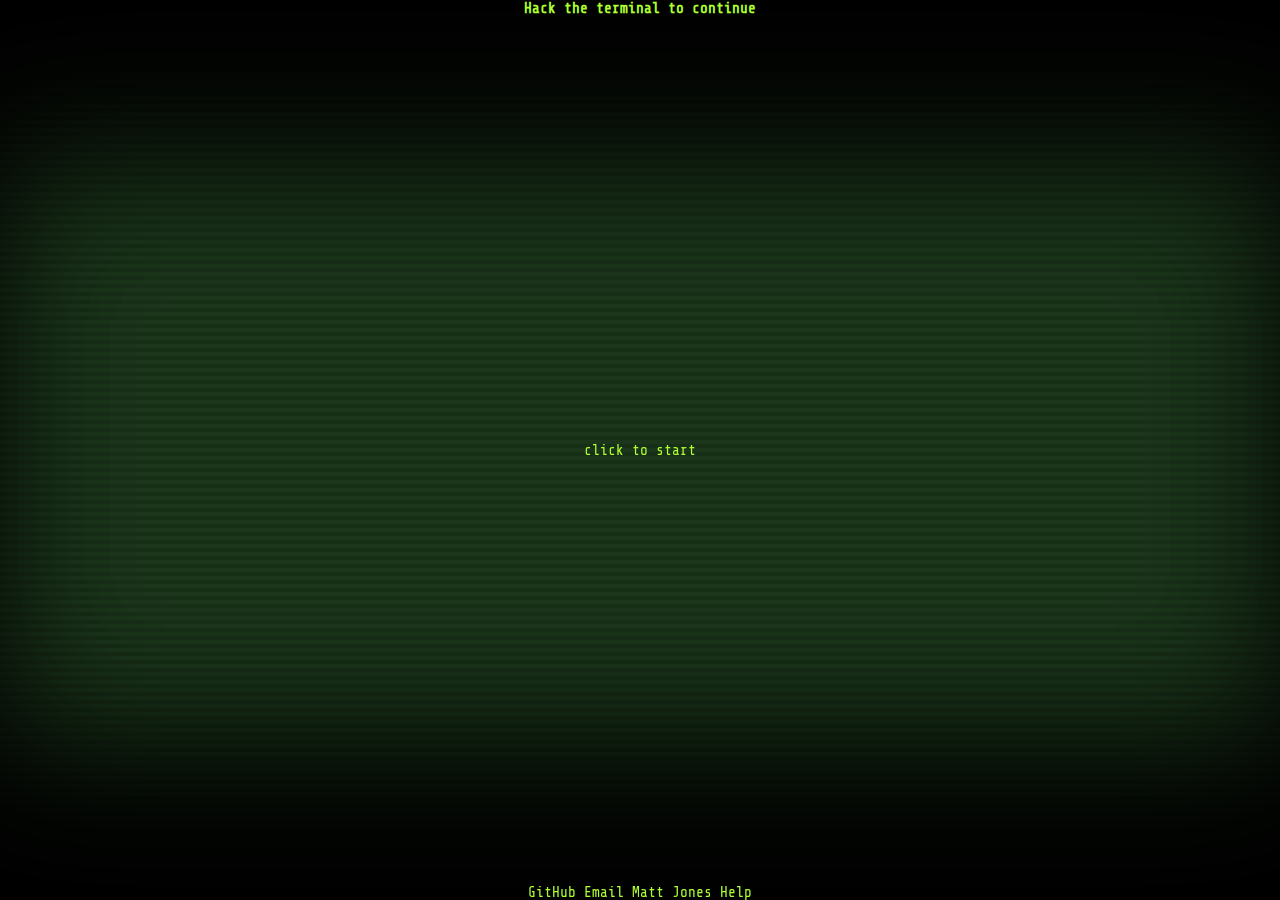
<file: index.html>
<!DOCTYPE HTML>
<html lang="en">
<head>
    <title>Code-Jones</title>
    <meta charset="utf-8"/>
    <meta content="width=device-width, initial-scale=1, user-scalable=no" name="viewport"/>
    <link href="scss/main.css" rel="stylesheet">
    <link rel="apple-touch-icon" sizes="180x180" href="assets/images/favicon_io/apple-touch-icon.png">
    <link rel="icon" type="image/png" sizes="32x32" href="assets/images/favicon_io/favicon-32x32.png">
    <link rel="icon" type="image/png" sizes="16x16" href="assets/images/favicon_io/favicon-16x16.png">
    <meta name="viewport" content="width=device-width, initial-scale=1, minimum-scale=1, maximum-scale=1">
    <link rel="preconnect" href="https://fonts.gstatic.com">
    <link href="https://fonts.googleapis.com/css2?family=Share+Tech+Mono&display=swap" rel="stylesheet">
</head>
<body>
<header class="header centered-h" id="header">
    <div>
        <h1>Hack the terminal to continue</h1>
    </div>
</header>


<section>
    <div id="click-to-start" onclick="start()"><p class="centered-2" style="z-index: 1">click to start</p></div>
    <div class="flicker screen" id="screen">
        <div class="opening-text centered-2" id="opening">
            <p class="animated">SECURITY RESET...</p><br>
            <p class="animated">WELCOME TO ROBCO INDUSTRIES (TM) TERMLINK</p><br>
            <p class="animated">>SET TERMINAL/INQUIRE</p><br>
            <p class="animated">RIT-V300</p><br>
            <p class="animated">>SET FILE/PROTECTION = OWNER:RWED ACCOUNTS.F</p><br>
            <p class="animated">>SET HALT RESTART/MOUNT</p><br>
        </div>
    </div>
</section>
<div id="orientation" style="display: none">
    <p class="centered-2">Please change your device orientation to landscape</p>
</div>
<div class="help centered-2" style="display: none" id="help">
    <p id="helpContent"></p>
    <button class="centered-h" type="button" onclick="getPage()" value="Page 1" id="pageButton"></button>
</div>


<!-- Footer -->
<footer id="footer">
    <div class="icons">
        <a href="https://github.com/Code-Jones">GitHub</a>
        <a href="mailto:codejones.personal@gmail.com">Email</a>
        <a href="https://www.linkedin.com/in/matt-jones-developer/"> Matt Jones</a>
        <a onclick="openHelp()">Help</a>
    </div>
</footer>
<!-- Scripts -->
<script src="js/main.js"></script>
</body>
</html>
</file>
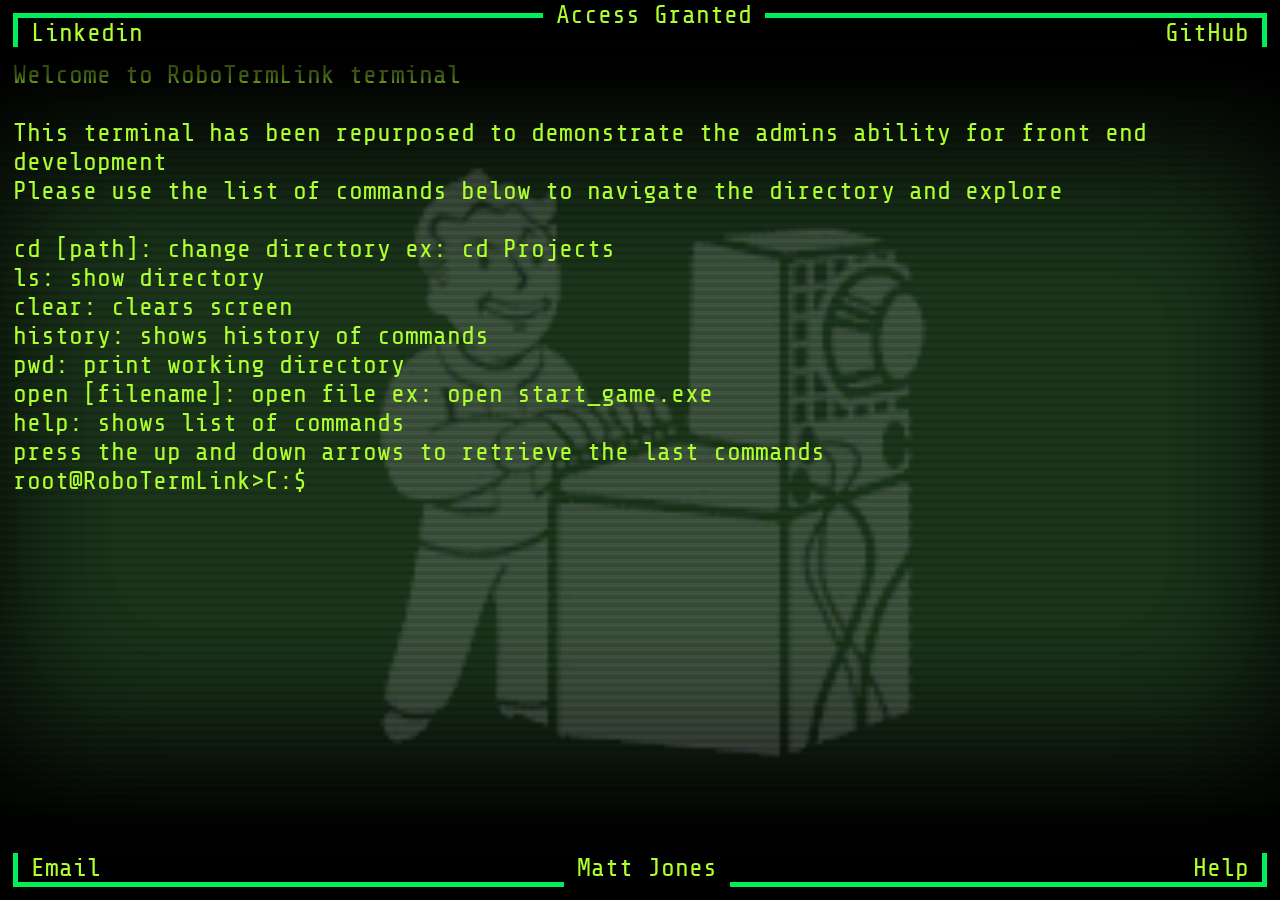
<file: Terminal.html>
<!DOCTYPE HTML>
<html lang="en">
<head>
    <meta charset="UTF-8">
    <link href="scss/main.css" rel="stylesheet">
    <link rel="stylesheet" href="scss/terminal.css">
    <link rel="apple-touch-icon" sizes="180x180" href="assets/images/favicon_io/apple-touch-icon.png">
    <link rel="icon" type="image/png" sizes="32x32" href="assets/images/favicon_io/favicon-32x32.png">
    <link rel="icon" type="image/png" sizes="16x16" href="assets/images/favicon_io/favicon-16x16.png">
    <meta name="viewport" content="width=device-width, initial-scale=1, minimum-scale=1, maximum-scale=1">
    <link rel="preconnect" href="https://fonts.gstatic.com">
    <link href="https://fonts.googleapis.com/css2?family=Share+Tech+Mono&display=swap" rel="stylesheet">
    <title>Code-Jones</title>
</head>
<!--    projects / general skills / animation / maybe system stats ? / radio? / pic / bio story / why this project-->
<body>
<header>
    <div class="bar topBar">
        <div class="greenBoxLeft">
            <a href="https://www.linkedin.com/in/matt-jones-developer/">Linkedin</a>
        </div>
        <p>Access Granted</p>
        <div class="greenBoxRight">
            <a href="https://github.com/Code-Jones">GitHub</a>
        </div>
    </div>
</header>

<div class="flicker screen" id="screen">
    <div class="terminal" id="terminal">
        <div class="output" id="output">
        </div>
        <div class="commandLine" id="commandLine">
            <p>root@RoboTermLink>
            <p id="prompt"></p>
            <p>$</p>
            <input id="input" class="input" type="text" autocomplete="off" autofocus/>
        </div>
    </div>
</div>
<img class="pipBoy centered-2" src="./assets/images/nobackground.gif" alt="pipBoy">
<div class="help centered-2" style="display: none" id="help">
    <p id="helpContent"></p>
    <button class="centered-h" type="button" onclick="getPage()" value="Page 1" id="pageButton"></button>
</div>
<footer>
    <div class="barBottom bar">
        <div class="greenBoxLeft">
            <a href="mailto:codejones.personal@gmail.com">Email</a>
        </div>
        <p>Matt Jones</p>
        <div class="greenBoxRight">
            <a onclick="openHelp()">Help</a>
        </div>
    </div>

</footer>
<!-- Scripts -->
<script src="js/terminal.js"></script>
</body>
</html>
</file>
<file: scss/main.css>
@keyframes waves {
  0% {
    opacity: 0.2;
  }
  5% {
    opacity: 0.5;
  }
  15% {
    opacity: 0.3;
  }
  18% {
    opacity: 0.1;
  }
  20% {
    opacity: 0.3;
  }
  100% {
    background-position: 30% 30%;
  }
}
@-webkit-keyframes waves {
  0% {
    opacity: 0.2;
  }
  5% {
    opacity: 0.5;
  }
  15% {
    opacity: 0.3;
  }
  18% {
    opacity: 0.1;
  }
  20% {
    opacity: 0.3;
  }
  100% {
    background-position: 30% 30%;
  }
}
@keyframes flicker {
  0% {
    opacity: 0.3;
  }
  20% {
    opacity: 0.15;
  }
  40% {
    opacity: 0.4;
  }
  45% {
    opacity: 0.9;
  }
  50% {
    opacity: 0.99;
  }
  70% {
    opacity: 0.5;
  }
  75% {
    opacity: 0.35;
  }
  80% {
    opacity: 0.9;
  }
  85% {
    opacity: 0.6;
  }
  90% {
    opacity: 0.7;
  }
  95% {
    opacity: 0.35;
  }
  100% {
    opacity: 0.2;
  }
}
@-webkit-keyframes flicker {
  0% {
    opacity: 0.3;
  }
  20% {
    opacity: 0.15;
  }
  40% {
    opacity: 0.4;
  }
  45% {
    opacity: 0.9;
  }
  50% {
    opacity: 0.99;
  }
  70% {
    opacity: 0.5;
  }
  75% {
    opacity: 0.35;
  }
  80% {
    opacity: 0.9;
  }
  85% {
    opacity: 0.6;
  }
  90% {
    opacity: 0.7;
  }
  95% {
    opacity: 0.35;
  }
  100% {
    opacity: 0.2;
  }
}
@keyframes textShadow {
  0% {
    text-shadow: 0.4px 0 1px rgba(0, 30, 255, 0.5), -0.4px 0 1px rgba(255, 0, 80, 0.3), 0 0 3px;
  }
  20% {
    text-shadow: 3.5px 0 1px rgba(0, 30, 255, 0.5), -3.5px 0 1px rgba(255, 0, 80, 0.3), 0 0 3px;
  }
  25% {
    text-shadow: 1.6px 0 1px rgba(0, 30, 255, 0.5), -1.6px 0 1px rgba(255, 0, 80, 0.3), 0 0 3px;
  }
  45% {
    text-shadow: 2.2px 0 1px rgba(0, 30, 255, 0.5), -2.2px 0 1px rgba(255, 0, 80, 0.3), 0 0 3px;
  }
  50% {
    text-shadow: 0.1px 0 1px rgba(0, 30, 255, 0.5), -0.1px 0 1px rgba(255, 0, 80, 0.3), 0 0 3px;
  }
  55% {
    text-shadow: 2.4px 0 1px rgba(0, 30, 255, 0.5), -2.4px 0 1px rgba(255, 0, 80, 0.3), 0 0 3px;
  }
  60% {
    text-shadow: 2.2px 0 1px rgba(0, 30, 255, 0.5), -2.2px 0 1px rgba(255, 0, 80, 0.3), 0 0 3px;
  }
  65% {
    text-shadow: 2.8px 0 1px rgba(0, 30, 255, 0.5), -2.8px 0 1px rgba(255, 0, 80, 0.3), 0 0 3px;
  }
  80% {
    text-shadow: 0.1px 0 1px rgba(0, 30, 255, 0.5), -0.1px 0 1px rgba(255, 0, 80, 0.3), 0 0 3px;
  }
  85% {
    text-shadow: 0.1px 0 1px rgba(0, 30, 255, 0.5), -0.1px 0 1px rgba(255, 0, 80, 0.3), 0 0 3px;
  }
  90% {
    text-shadow: 3.5px 0 1px rgba(0, 30, 255, 0.5), -3.5px 0 1px rgba(255, 0, 80, 0.3), 0 0 3px;
  }
  95% {
    text-shadow: 2.2px 0 1px rgba(0, 30, 255, 0.5), -2.2px 0 1px rgba(255, 0, 80, 0.3), 0 0 3px;
  }
  100% {
    text-shadow: 2.5px 0 1px rgba(0, 30, 255, 0.5), -2.5px 0 1px rgba(255, 0, 80, 0.3), 0 0 3px;
  }
}
@-webkit-keyframes textShadow {
  0% {
    text-shadow: 0.4px 0 1px rgba(0, 30, 255, 0.5), -0.4px 0 1px rgba(255, 0, 80, 0.3), 0 0 3px;
  }
  20% {
    text-shadow: 3.5px 0 1px rgba(0, 30, 255, 0.5), -3.5px 0 1px rgba(255, 0, 80, 0.3), 0 0 3px;
  }
  25% {
    text-shadow: 1.6px 0 1px rgba(0, 30, 255, 0.5), -1.6px 0 1px rgba(255, 0, 80, 0.3), 0 0 3px;
  }
  45% {
    text-shadow: 2.2px 0 1px rgba(0, 30, 255, 0.5), -2.2px 0 1px rgba(255, 0, 80, 0.3), 0 0 3px;
  }
  50% {
    text-shadow: 0.1px 0 1px rgba(0, 30, 255, 0.5), -0.1px 0 1px rgba(255, 0, 80, 0.3), 0 0 3px;
  }
  55% {
    text-shadow: 2.4px 0 1px rgba(0, 30, 255, 0.5), -2.4px 0 1px rgba(255, 0, 80, 0.3), 0 0 3px;
  }
  60% {
    text-shadow: 2.2px 0 1px rgba(0, 30, 255, 0.5), -2.2px 0 1px rgba(255, 0, 80, 0.3), 0 0 3px;
  }
  65% {
    text-shadow: 2.8px 0 1px rgba(0, 30, 255, 0.5), -2.8px 0 1px rgba(255, 0, 80, 0.3), 0 0 3px;
  }
  80% {
    text-shadow: 0.1px 0 1px rgba(0, 30, 255, 0.5), -0.1px 0 1px rgba(255, 0, 80, 0.3), 0 0 3px;
  }
  85% {
    text-shadow: 0.1px 0 1px rgba(0, 30, 255, 0.5), -0.1px 0 1px rgba(255, 0, 80, 0.3), 0 0 3px;
  }
  90% {
    text-shadow: 3.5px 0 1px rgba(0, 30, 255, 0.5), -3.5px 0 1px rgba(255, 0, 80, 0.3), 0 0 3px;
  }
  95% {
    text-shadow: 2.2px 0 1px rgba(0, 30, 255, 0.5), -2.2px 0 1px rgba(255, 0, 80, 0.3), 0 0 3px;
  }
  100% {
    text-shadow: 2.5px 0 1px rgba(0, 30, 255, 0.5), -2.5px 0 1px rgba(255, 0, 80, 0.3), 0 0 3px;
  }
}
@keyframes typing {
  from {
    width: 0;
  }
  to {
    width: 100%;
  }
}
@-webkit-keyframes typing {
  from {
    width: 0;
  }
  to {
    width: 100%;
  }
}
@keyframes cursor {
  0% {
    opacity: 0;
  }
  100% {
    opacity: 1;
  }
}
@-webkit-keyframes cursor {
  0% {
    opacity: 0;
  }
  100% {
    opacity: 1;
  }
}
@keyframes type {
  0% {
    width: 0;
  }
  1% {
    opacity: 1;
  }
  99.9% {
    border-right: 1em solid green;
  }
  100% {
    opacity: 1;
    border: none;
  }
}
@-webkit-keyframes type {
  0% {
    width: 0;
  }
  1% {
    opacity: 1;
  }
  99.9% {
    border-right: 1em solid green;
  }
  100% {
    opacity: 1;
    border: none;
  }
}
@keyframes timed-disappear {
  0% {
    opacity: 1;
  }
  99% {
    opacity: 1;
  }
  100% {
    display: none;
    opacity: 0;
  }
}
@-webkit-keyframes timed-disappear {
  0% {
    opacity: 1;
  }
  99% {
    opacity: 1;
  }
  100% {
    display: none;
    opacity: 0;
  }
}
@keyframes blink {
  50% {
    border-color: transparent;
  }
}
@-webkit-keyframes blink {
  50% {
    opacity: 0;
  }
}
@keyframes blinker {
  50% {
    opacity: 0;
  }
}
@-webkit-keyframes blinker {
  50% {
    opacity: 0;
  }
}
@font-face {
  font-family: "techo";
  src: url("/assets/fonts/Share_Tech_Mono/ShareTechMono-Regular.ttf") format("truetype");
  src: url("/assets/fonts/Share_Tech_Mono/ShareTechMono-Regular.woff") format("woff");
}
* {
  margin: 0;
  padding: 0;
  border: 0;
  vertical-align: baseline;
  font-family: "Share Tech Mono", monospace;
  font-size: 1.6vh;
}

@media only screen and (max-width: 700px) {
  * {
    font-size: 1.3vw;
  }
}
@media only screen and (orientation: portrait) {
  .orientation {
    display: block !important;
  }
}
@media only screen and (orientation: landscape) {
  .orientation {
    display: none !important;
  }
}
.orientation {
  width: 100%;
  height: 100%;
  z-index: 10;
  position: fixed;
  background: black;
  color: greenyellow;
  display: none;
}

header {
  -webkit-animation: textShadow 6s infinite;
  animation: textShadow 6s infinite;
}

body {
  background: url("../assets/images/greenscreen.png") no-repeat fixed center center;
  overflow: hidden;
  background-size: cover;
  height: 100%;
  width: 100%;
  color: greenyellow;
  z-index: 0;
}

footer {
  position: fixed;
  left: 0;
  right: 0;
  bottom: 0;
  z-index: 0;
  text-align: center;
  display: flex;
  flex-direction: column;
  justify-content: center;
  animation: textShadow 6s infinite;
}
footer a, footer a:visited {
  text-decoration: none;
  color: greenyellow;
}
footer a:hover {
  color: white;
}

.centered-h {
  width: 50%;
  text-align: center;
  margin: auto;
}

.centered-2 {
  margin: 0;
  position: absolute;
  top: 50%;
  left: 50%;
  -ms-transform: translate(-50%, -50%);
  transform: translate(-50%, -50%);
}

.screen {
  background: repeating-linear-gradient(to bottom, rgba(0, 0, 0, 0.2), rgba(0, 0, 0, 0.2) 4px, rgba(0, 0, 0, 0.3) 4px, rgba(0, 0, 0, 0.3) 4px, rgba(0, 0, 0, 0.3) 8px);
  position: fixed;
  width: 100%;
  height: 100%;
  z-index: -1;
  background-size: 200% 200%;
  -webkit-animation: waves 20s linear infinite;
  -webkit-animation-direction: reverse;
  animation: waves 20s linear infinite;
  animation-direction: reverse;
}

.flicker::before {
  display: block;
  position: absolute;
  width: 100%;
  height: 100%;
  background: linear-gradient(rgba(18, 16, 16, 0) 50%, rgba(0, 0, 0, 0.25) 50%), linear-gradient(90deg, rgba(57, 255, 55, 0.11), rgba(0, 255, 0, 0.02), rgba(0, 0, 255, 0.06));
  z-index: -1;
  background-size: 100% 2px, 3px 100%;
  pointer-events: none;
  -webkit-animation: flicker 2s infinite;
  animation: flicker 2s infinite;
}

.opening-text p {
  border-right: 1.6vh solid green;
  white-space: nowrap;
  overflow: hidden;
  width: 100%;
  opacity: 0;
}

.gameTopText {
  width: 50%;
  margin-left: 2vw;
  margin-top: 2vw;
}
.gameTopText p {
  white-space: nowrap;
  overflow: hidden;
  width: 100%;
  opacity: 0;
}

.gameScreen {
  margin: 1em;
  height: fit-content;
  display: grid;
  text-align: justify;
  grid-template-columns: 0.3fr 2.2fr 0.1fr 0.3fr 2.2fr 0.75fr;
}
.gameScreen .gamePcBox {
  display: inline-flex;
  flex-wrap: wrap;
  justify-content: space-evenly;
}

.piece {
  -webkit-animation: textShadow 6s infinite;
  animation: textShadow 6s infinite;
  display: inline;
}
.piece span:hover {
  background-color: #9ffc0a;
  color: black;
}

.active {
  border-right: 1.8vw solid green;
  white-space: nowrap;
  overflow: hidden;
  width: 1em;
  opacity: 0;
  display: block;
  -webkit-animation: type 1.5s steps(100, end), blink 0.5s step-end infinite alternate, textShadow 6s infinite;
  animation: type 1.5s steps(100, end), blink 0.5s step-end infinite alternate, textShadow 6s infinite;
  -webkit-animation-fill-mode: forwards;
  animation-fill-mode: forwards;
}

.attemptBox {
  display: flex;
  opacity: 1;
}
.attemptBox p:after {
  border-right: 1.8vw solid green;
  width: 1em;
  opacity: 1;
}

.attempt {
  border-right: 1.8vw solid green;
  width: 1em;
  opacity: 1;
}

.sideTermBox {
  margin: 1em;
  position: relative;
}
.sideTermBox div {
  margin: 0;
  height: auto;
  display: flex;
}

.inputBox {
  position: absolute;
  bottom: 0;
  left: 0;
}

.outputBox {
  min-width: 100%;
  height: 90%;
  display: flex;
  flex-direction: column;
}

.afterActive p {
  border-right: rgba(148, 166, 182, 0);
}

.blinking {
  -webkit-animation: blinker 1s linear infinite, textShadow 6s infinite;
  animation: blinker 1s linear infinite, textShadow 6s infinite;
  -webkit-animation-fill-mode: forwards;
  animation-fill-mode: forwards;
}

.help {
  position: fixed;
  text-align: center;
  height: fit-content;
  width: fit-content;
  padding: 0.5em;
  background: black;
  box-shadow: 0.5em 0.5em 0.5em 0.5em rgba(0, 0, 0, 0.7);
  border-radius: 0.33em;
  z-index: 2;
}
.help button {
  margin: 0.5em;
}

/*# sourceMappingURL=main.css.map */
</file>
<file: scss/terminal.css>
@font-face {
  font-family: "techo";
  src: url("/assets/fonts/Share_Tech_Mono/ShareTechMono-Regular.ttf") format("truetype");
  src: url("/assets/fonts/Share_Tech_Mono/ShareTechMono-Regular.woff") format("woff");
}
* {
  font-size: 2vh;
}

@media only screen and (orientation: portrait) {
  .terminal {
    max-height: 85%;
  }
}
@media only screen and (orientation: landscape) {
  * {
    font-size: 2vw;
  }

  #terminal #commandLine {
    min-height: 2vw;
  }
  #terminal #commandLine p {
    min-height: 2vw;
    font-size: 2vw;
  }
  #terminal #commandLine #prompt {
    font-size: 2vw;
    min-height: 2vw;
  }
  #terminal #commandLine input {
    min-height: 2vw;
    font-size: 2vw;
  }
}
.bar {
  display: flex;
  background: rgba(0, 0, 0, 0.7);
  animation: textShadow 6s infinite;
  z-index: 0;
}
.bar div {
  height: fit-content;
  flex-grow: 100;
  margin-right: 0.5em;
  margin-left: 0.5em;
}
.bar a, .bar a:visited {
  text-decoration: none;
  color: greenyellow;
}
.bar a:hover {
  color: white;
}

.topBar {
  box-shadow: 0 1em 0.5em 0.5em rgba(0, 0, 0, 0.7);
}
.topBar div {
  border-top: #00ef58 solid 0.2em;
  margin-top: 0.5em;
}

.barBottom {
  box-shadow: 0 -1em 0.3em 0.5em rgba(0, 0, 0, 0.5);
}
.barBottom div {
  border-bottom: #00ef58 solid 0.2em;
  margin-bottom: 0.5em;
}

.greenBoxLeft {
  border-left: #00ef58 solid 0.2em;
}
.greenBoxLeft a {
  margin-left: 0.5em;
  float: left;
}

.greenBoxRight {
  border-right: #00ef58 solid 0.2em;
}
.greenBoxRight a {
  margin-right: 0.5em;
  float: right;
}

.terminal {
  flex-direction: column;
  margin: 0.5em;
  max-height: 85%;
  overflow-y: scroll;
}

.output {
  display: flex;
  flex-direction: column;
}
.output span {
  animation: textShadow 6s infinite;
}

#commandLine {
  display: flex;
  width: 100%;
  min-height: 2vh;
  animation: textShadow 6s infinite;
}
#commandLine p {
  font-size: 2vh;
  animation: textShadow 6s infinite;
}

.input {
  background: rgba(255, 255, 255, 0);
  color: greenyellow;
  resize: none;
  height: 2vh;
  width: 100%;
  overflow: auto;
  outline: none;
  animation: textShadow 6s infinite;
}
.input #input:focus {
  outline-offset: 0;
}

::-webkit-scrollbar {
  width: 0;
  background: transparent;
  /* make scrollbar transparent */
}

.pipBoy {
  opacity: 0.2;
  min-width: 50%;
  z-index: -100;
}

.selector {
  animation: textShadow 6s infinite;
}

.selector:hover {
  background: #bff571;
  color: #01eeab;
}

/*# sourceMappingURL=terminal.css.map */
</file>
